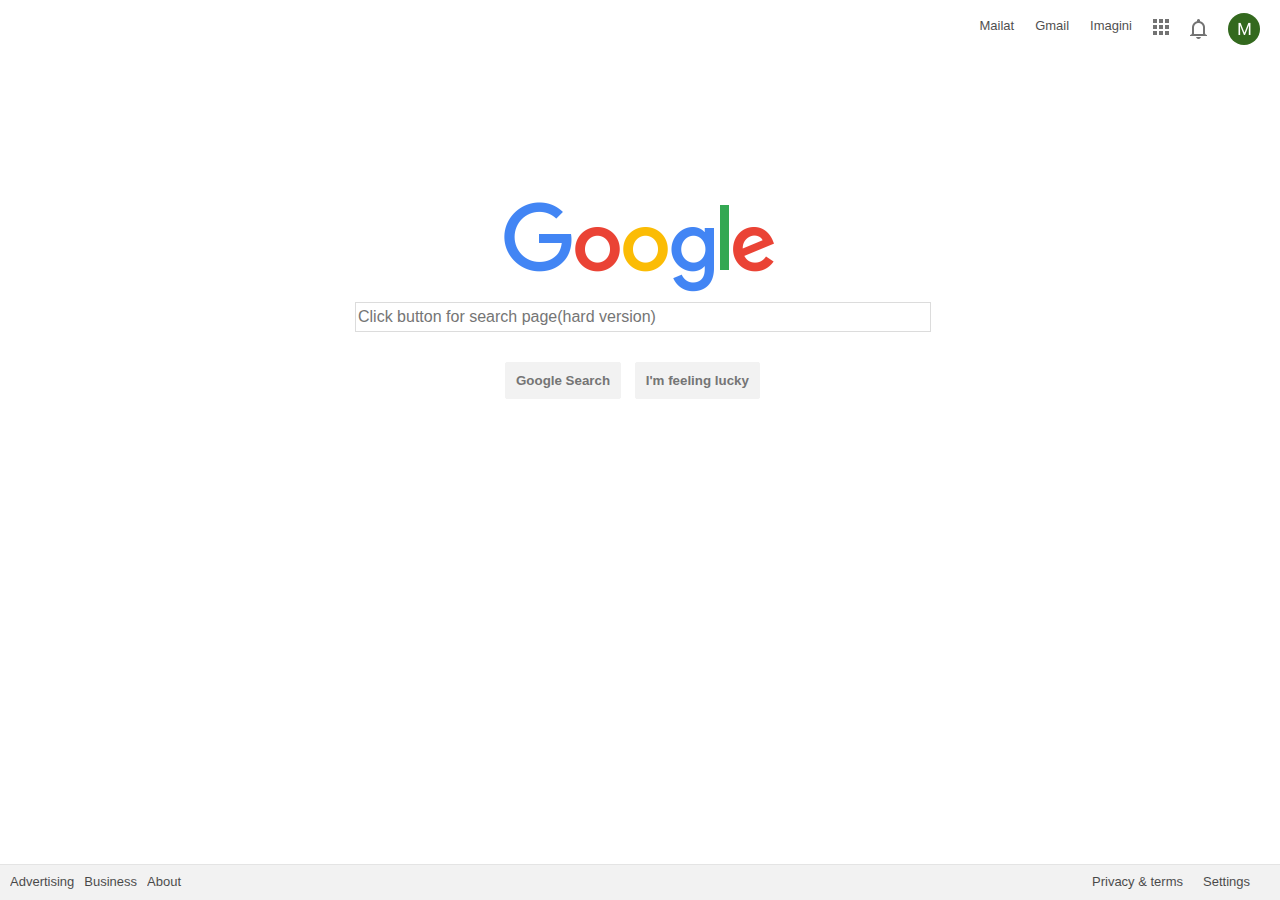
<file: index.html>
<!DOCTYPE html>

<html>
	<head>
		<title>Google</title>
		<meta charset="utf-8">
		<link rel="stylesheet" type="text/css" href="css/reset.css">
		<link rel="stylesheet" type="text/css" href="css/home_style.css">
	</head>

	<body>
		<div id="header">
			<ul class="nav">
				<li><a href="#" >
						<img src="images/avatar.png" />
				</a></li>

				<li><a href="#">
					<img src="images/home-notif.png" />
				</a></li>
				
				<li><a href="#">
					<img src="images/home-apps.png" />
				</a></li>
				
				<li><a class="op" href="#">Imagini</a></li>
				<li><a class="op" href="#">Gmail</a></li>
				<li><a class="op" href="#">Mailat</a></li>			
			</ul>
		</div>
		<div id="container">
			<div class="logo"><img src="images/home-logo.png" /></div>
			<div class="search">
				<form action="search.html">
					<input type="text" name="name" placeholder="Click button for search page(hard version)">
					<div class="buttons">
						<input type="submit" value="Google Search">
						<input type="submit" value="I'm feeling lucky">
					</div>
				</form>
			</div>
		</div>
		<div id="footer">
			<ul class="left-f">
				<li><a class="op" href="#">Advertising</a></li>
				<li><a class="op" href="#">Business</a></li>
				<li><a class="op" href="#">About</a></li>
			</ul>
			<ul class="right-f">
				<li><a class="op" href="#">Settings</a></li>
				<li><a class="op" href="#">Privacy & terms</a></li>
			</ul> 
		</div>
	</body>
</html>
</file>
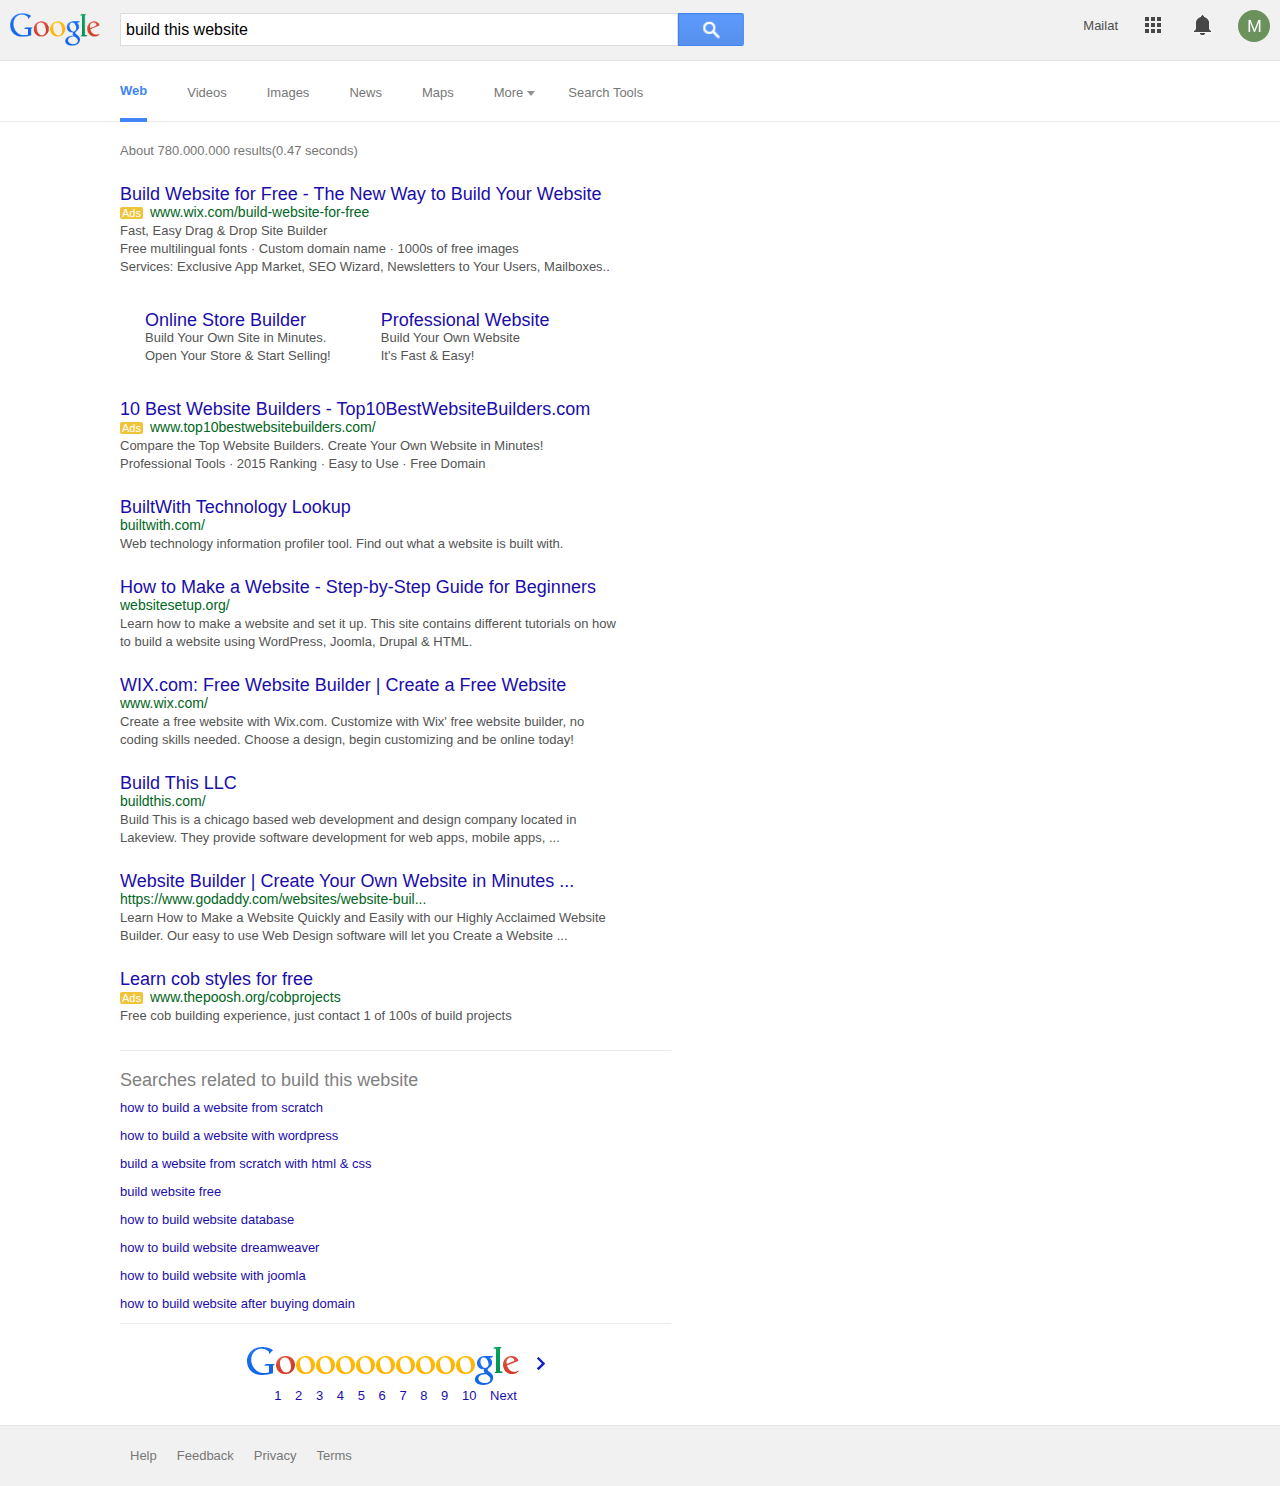
<file: search.html>
<!DOCTYPE html>
<html>
	<head>
		<meta charset="utf-8">
		<title>Build this webpage</title>
		<link rel="stylesheet" href="css/reset.css">
		<link rel="stylesheet" href="css/search_style.css">
	</head>
	<body>
		<header class="clearfix primary-header">
			<nav class="nav">
				<ul>
					<li><a href="#"><img class="avatar" src="images/avatar.png"></a></li><!--
				 --><li><a href="#"><img src="images/search-notif.png"></a></li><!--
				 --><li><a href="#"><img src="images/search-apps.png"></a></li><!--
				 --><li><a class="name" href="#">Mailat</a></li>
				</ul>
			</nav>
			<a href="index.html"><img class="logo" src="images/search-logo.png"></a>
			<input class="search" type="text" name="bar" value="build this website">
			<a class="search-button" href="#"><img class="glass" src="images/glass.png"></a>
		</header>
		<header class="clearfix sub-header">
			<nav class="menu">
				<ul>
					<li><a class="active" href="#">Web</a></li><!--
				 --><li><a href="#">Videos</a></li><!--
				 --><li><a href="#">Images</a></li><!--
				 --><li><a href="#">News</a></li><!--
				 --><li><a href="#">Maps</a></li><!--
				 --><li><a href="#">More<span class="arrow"></span></a></li><!--
				 --><li><a class="btn" href="#">Search Tools</a></li><!--
				 --><li></li>
				</ul>
			</nav>
			</div>
		</header>
		<section class="results">
			<p class="comment">About 780.000.000 results(0.47 seconds) </p>
			<div class="part">
				<h3><a href="#">Build Website for Free - The New Way to Build Your Website‎</a></h3>
				<span class="ad">Ads</span><cite>www.wix.com/build-website-for-free‎</cite>
				<p>Fast, Easy Drag & Drop Site Builder</p>
				<p>Free multilingual fonts · Custom domain name · 1000s of free images</p>
				<p>Services: Exclusive App Market, SEO Wizard, Newsletters to Your Users, Mailboxes..</p>
			</div>
			<div class="col">
				<ul>
					<li>
						<h3><a href="#">Online Store Builder</a></h3>
						<p>Build Your Own Site in Minutes. <br>Open Your Store & Start Selling!</p>
					</li><!--
				 --><li>
				 		<h3><a href="#">Professional Website</a></h3>
				 		<p>Build Your Own Website <br> It's Fast & Easy!</p>
					</li>
				</ul>
			</div>
			<div class="part">
				<h3><a href="#">10 Best Website Builders - Top10BestWebsiteBuilders.com‎</a></h3>
				<span class="ad">Ads</span><cite>www.top10bestwebsitebuilders.com/‎</cite>
				<p>Compare the Top Website Builders. Create Your Own Website in Minutes!</p>
				<p>Professional Tools · 2015 Ranking · Easy to Use · Free Domain</p>
			</div>
			<div class="part">
				<h3><a href="#">BuiltWith Technology Lookup</a></h3>
				<cite>builtwith.com/</cite>
				<p>Web technology information profiler tool. Find out what a website is built with.</p>
			</div>
			<div class="part">
				<h3><a href="#">How to Make a Website - Step-by-Step Guide for Beginners</a></h3>
				<cite>websitesetup.org/</cite>
				<p>Learn how to make a website and set it up. This site contains different tutorials on how <br>
					to build a website using WordPress, Joomla, Drupal & HTML.</p>
			</div>
			<div class="part">
				<h3><a href="#">WIX.com: Free Website Builder | Create a Free Website</a></h3>
				<cite>www.wix.com/</cite>
				<p>Create a free website with Wix.com. Customize with Wix' free website builder, no<br>
				 coding skills needed. Choose a design, begin customizing and be online today!</p>
			</div>
			<div class="part">
				<h3><a href="#">Build This LLC</a></h3>
				<cite>buildthis.com/</cite>
				<p>Build This is a chicago based web development and design company located in <br>
				 Lakeview. They provide software development for web apps, mobile apps, ...</p>
			</div>
			<div class="part">
				<h3><a href="#">Website Builder | Create Your Own Website in Minutes ...</a></h3>
				<cite>https://www.godaddy.com/websites/website-buil...</cite>
				<p>Learn How to Make a Website Quickly and Easily with our Highly Acclaimed Website <br> 
					Builder. Our easy to use Web Design software will let you Create a Website ...</p>
			</div>
			<div class="part">
				<h3><a href="#">Learn cob styles for free‎</a></h3>
				<span class="ad">Ads</span><cite>www.thepoosh.org/cobprojects‎</cite>
				<p>Free cob building experience, just contact 1 of 100s of build projects</p>
			</div>
		</section>
		<section class="results suggestions">
			<h3>Searches related to build this website</h3>
			<a href="#">how to build a website from scratch</a>
			<a href="#">how to build a website with wordpress</a>
			<a href="#">build a website from scratch with html & css</a>
			<a href="#">build website free</a>
			<a href="#">how to build website database</a>
			<a href="#">how to build website dreamweaver</a>
			<a href="#">how to build website with joomla</a>
			<a href="#">how to build website after buying domain</a>
		</section>
		<section class="results last">
			<img class="next" src="images/next-logo.png">
			<div class="page">
				<ul>
					<li><a href="#">1</a></li>
					<li><a href="#">2</a></li>
					<li><a href="#">3</a></li>
					<li><a href="#">4</a></li>
					<li><a href="#">5</a></li>
					<li><a href="#">6</a></li>
					<li><a href="#">7</a></li>
					<li><a href="#">8</a></li>
					<li><a href="#">9</a></li>
					<li><a href="#">10</a></li>
					<li><a href="#">Next</a></li>
			</div>
		</section>
		<footer class="footer clearfix">
			<nav class="f-menu">
				<ul>
					<li><a href="#">Help</a></li>
					<li><a href="#">Feedback</a></li>
					<li><a href="#">Privacy</a></li>
					<li><a href="#">Terms</a></li>
				</ul>
			</nav>
		</footer>
	</body>
</html>
</file>
<file: css/home_style.css>
body{
	font-family: Arial, sans-serif;
	font-size:13px;
}

#header{
	height:100px;
}

ul[class="nav"] {
	list-style-type: none;
	margin: 12px 20px 0px 0px;
}
ul[class="nav"] li {
	float:right;
	display: inline-block;
	padding:7px 0px 0px 21px;
}
img[src="images/avatar.png"]{
	border-radius:50%;
	margin-top:-6px;
}
 ul a {
 	color:#000;
 	text-decoration: none;
 }
 .op{
 	opacity: 0.70;
 }

 ul a[class="op"]:hover{
 	text-decoration: underline;
 	opacity: 1;
 }
#container{
	margin:0px auto;
	width:100%;
}
 img[src="images/home-logo.png"]{
 	width:272px;
 	height:92px;
 	display:block;
 	margin-right: auto;
 	margin-left: auto;
 	margin-top:90px;
 }
.search{
	width:570px;
	height:300px;
	margin-left:auto;
	margin-right: auto;
	margin-top:8px;
}
 input[type="text"] {
 	width:100%;
 	height:26px;
 	float:left;
 	display:inline-block;
 	outline:medium none;
 	background: transparent;
 	border-style:solid;
 	border-width:1px;
 	border-color: rgb(220,220,220);
 	font-size:16px;
 	line-height: 26px;
 }
input[type="text"]:hover{
	border-color: rgb(180,180,180);
}

input[type="text"]:focus{
	border-color: rgb(66,133,244);
}
input[type="submit"] {
 	margin:30px 5px 5px 5px;
 	padding:10px;
 	border-radius:2px;
 	background-color:#F2F2F2;
 	border:1px solid #F2F2F2;
 	font-weight:bold;
 	color:#757575;
}

input[type="submit"]:first-child{
	margin-left:15px;
}

input[type="submit"]:hover{
 	color:black;
 	border-color:rgb(220,220,220);
 	background-color: #F1F1F1;
}
.buttons{
	margin:0px auto;
	width:300px;
	height:100px;
}
#footer{
	background-color:#F2F2F2;
	border-top: 1px solid #E4E4E4;
	bottom:0px;
	height:35px;
	width:100%;
	position:absolute;
}
ul[class="right-f"], ul[class="left-f"]
{
 	list-style-type: none;
 	margin:10px;
}
ul[class="right-f"] li {
	float:right;
	display:inline-block;
	margin-right: 20px;
} 
ul[class="left-f"] li{
	display:inline;
	float:left;
	margin-right: 10px;
}
</file>
<file: css/search_style.css>
/*
Grid
*/

*,
*:before,
*:after{
	-mozkit-box-sizing: border-box !important;
	   -web-box-sizing: border-box !important;
	       -box-sizing: border-box !important;
}


body{
	font-family: Arial, sans-serif;
	font-size:13px;
}

/*
Primary Header
*/
.primary-header{
	height: 60px;
	background: #f1f1f1;
	border-bottom:1px solid #e5e5e5;
}
.nav li{
	margin: 10px;
	height: 32px;
	float: right;
	display:inline-block;
	vertical-align: middle;
	line-height: 32px;
}

.avatar{
	height:32px;
	width: 32px;
	border-radius: 50%;
}
.logo{
	float:left;
	width: 90px;
	height: 33px;
	margin: 13px 10px;
}
.search{
	height:29px;
	width: 549px;
	margin:13px 0 13px 10px;
	outline:medium none;
 	background: #fff;
 	border-style:solid;
 	border-width:1px;
 	border-color: rgb(220,220,220);
 	font-size:16px;
 	line-height: 26px;
 	float:left;
 	padding-left: 5px;
}
input:hover{
	border-color: rgb(180, 180, 180);
}
input:focus{
	border-color:rgb(66,133,244);
}
.nav a{
	text-decoration: none;
	opacity: 0.7;
}
.nav a:hover{
	opacity:1;
}
a[class="name"]{
	color:black;
}
a[class="name"]:hover{
	text-decoration: underline;
}

.glass{
	height:33px;
	float:left;
	margin-top:13px;
	opacity:0.9;
}
.search-button:hover .glass{
	opacity:1;
}

/*
Secondary Header
*/
.sub-header{
	height: 60px;
	background: #fff;
	border-bottom: 1px solid rgb(235,235,235);
	position:relative;
}
.menu{
	margin-left:120px;
	height:60px;
	font-size:small;
}
.menu ul li{
	display:inline-block;
	height:57px;
	line-height: 60px;
	vertical-align: middle;
	margin:0 20px;
}
.menu ul li:first-child{
	border-bottom: 4px solid rgb(66,133,244);
	margin-left:0;
}
.arrow{
	border-width:5px 4px 0;
	border-color: #909090 transparent;
	border-style: solid;
	margin-left: 4px;
	width:0;
	height:0;
	top: 50%;
	position:absolute;
}
.menu a{
	color:#777;
	text-decoration:none;
}
.menu a:hover{
	color:black;
}
.active{
	color:rgb(66,133,244) !important;
	font-weight:700;
}
.btn{
	padding:5px;
}
.btn:hover{
	background:#f1f1f1;
	border:1px solid rgb(220,220,220);
	color:#777 !important;
	border-radius:2px;
}

/*
Results Section
*/

.results{
	width:551px;
	margin-left:120px;
	margin-top:20px;
	border-bottom: 1px solid rgb(235,235,235);
	line-height: 18px;
}
.comment{
	color:#777;
}
h3{
	font-size:18px;
	color: rgb(128,128,128);
}
.part{
	margin-top:25px;
	margin-bottom:25px;
}
.results a{
	color:rgb(26,13,171);
	text-decoration: none;
	display:block;
}
.results a:hover{
	text-decoration: underline;
}
.ad {
	background-color:rgb(239, 196, 57);
	color:#fff;
	border-radius:2px;
	padding:0 2px;
	font-size:11px;
	margin-right:7px;
}
cite {
	font-size:14px;
	color: rgb(0, 102, 33);
}
p{
	font-size:13px;
	color: rgb(84, 84, 84);
}
.col ul li{
	display:inline-block;
	margin:10px 25px 10px;
}
.suggestions a{
	margin-top:10px;
	margin-bottom: 10px;
}

/*
Next Page
*/

.next{
	margin:0 auto;
	width:310px;
	display:block;
}
.page ul li{
	display:inline-block;
	padding:0 5px;
}
.page{
	width:310px;
	margin:0 auto;
}
.page ul{
	text-align:center;
}
.last{
	border-bottom: 0;
	margin-bottom:20px;
}
/*
Footer
*/
.footer{
	height:60px;
	background: #f1f1f1;
	border-top:1px solid #e5e5e5;
}
.f-menu {
	margin-left:120px;
}
.f-menu li{
	display:inline-block;
	float:left;
	padding:0 10px;
	height:60px;
	line-height: 60px;
	vertical-align: middle;
	margin: 0;
}
.f-menu a{
	color:#777;
	text-decoration:none;
}
.f-menu a:hover{
	color:black;
}
/*
clearfix
*/
.clearfix:before,
.clearfix:after {
  content: "";
  display: table;
}
.clearfix:after {
  clear: both;
}
.clearfix {
  clear: both;
  *zoom: 1;
}
</file>
